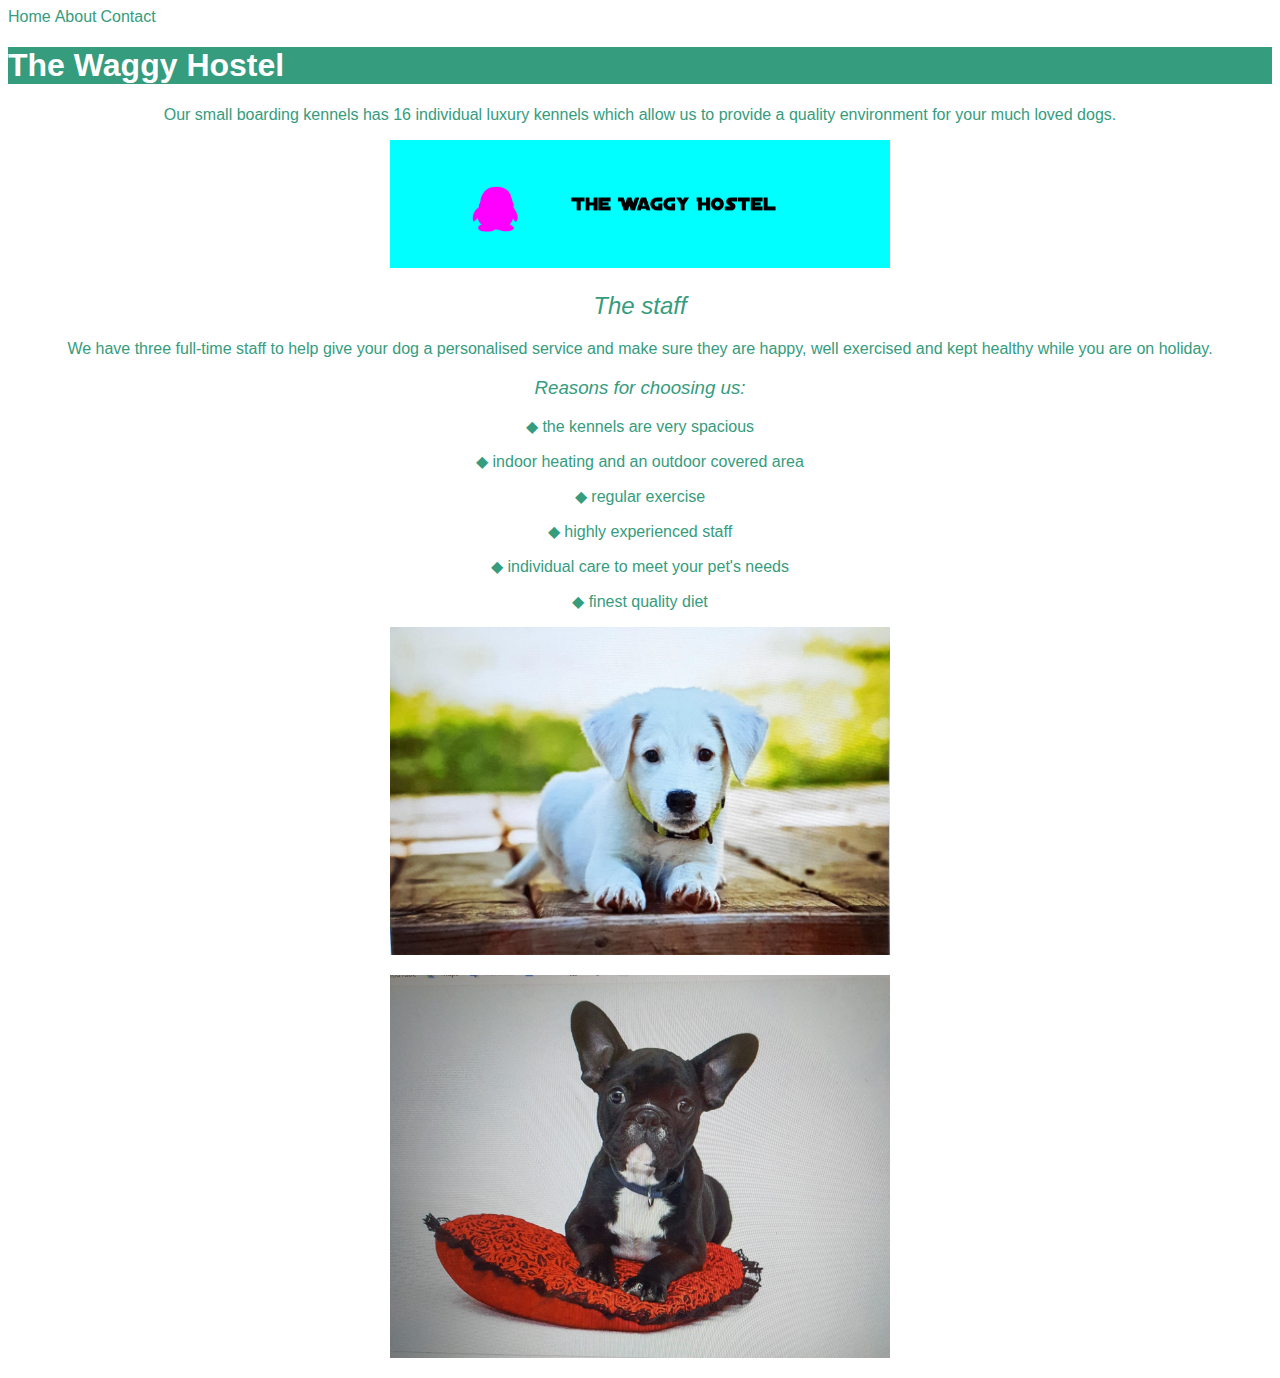
<file: index.html>
<!DOCTYPE html>
<html lang="en">
	<head>
		<meta charset="utf-8">
    <a href="index.html">Home</a>
<a href="about.html">About</a>
<a href="contact.html">Contact</a>
		<title>The Waggy Hostel</title>
	<link rel="stylesheet" href="style.css">
	</head>
	<body>
		<h1>The Waggy Hostel</h1>
    <p>Our small boarding kennels has 16 individual luxury kennels which allow us to 
provide a quality environment for your much loved dogs.<p>
    
  <p><img src="New Project.png" alt="New Project.png" border="0" width="500px"><p>
     <h2> The staff</h2>
     <p>We have three full-time staff to help give your dog a personalised service and make sure they are happy, well exercised and kept healthy while you are on holiday.<p>
       <h3>Reasons for choosing us:</h3>
       <p>◆	the kennels are very spacious<p>
◆	indoor heating and an outdoor covered area<p>
◆	regular exercise<p>
◆	highly experienced staff<p>
◆	individual care to meet your pet's needs<p>
◆	finest quality diet <p>


   <p><img src="DOG 2.jpg" alt="DOG 2.jpg" border="0" width="500px"><p>

     <p><img src="DOG.jpg" alt="DOG.jpg" border="0" width="500px"><p>

       </body>
  </html>
</file>
<file: style.css>
h1{
  background-color: #359c7d;
  color: #ffffff;
  font-family: 'Gill Sans', 'Gill Sans MT', Calibri, 'Trebuchet MS', sans-serif;
}

h2{
 color: #359c7d;
 font-family: 'Gill Sans', 'Gill Sans MT', Calibri, 'Trebuchet MS', sans-serif;
 font-weight: 300;
 text-align: center;
 font-style: oblique; 
}

h3{
 color: #359c7d;
 font-family: 'Gill Sans', 'Gill Sans MT', Calibri, 'Trebuchet MS', sans-serif;
 font-weight: 300;
 text-align: center;
 font-style: oblique; 
}


p{
color: #359c7d;
font-size: 16px;
text-align: center;
font-family: 'Gill Sans', 'Gill Sans MT', Calibri, 'Trebuchet MS', sans-serif;
}

li {
color: #359c7d;
font-size: 16px;
text-align: center;
font-family: 'Gill Sans', 'Gill Sans MT', Calibri, 'Trebuchet MS', sans-serif;
}

a{
  text-decoration: none;
  color: #359c7d;
font-size: 16px;
text-align: center;
font-family: 'Gill Sans', 'Gill Sans MT', Calibri, 'Trebuchet MS', sans-serif;
}

a:hover{
  text-decoration: none;
}
</file>
